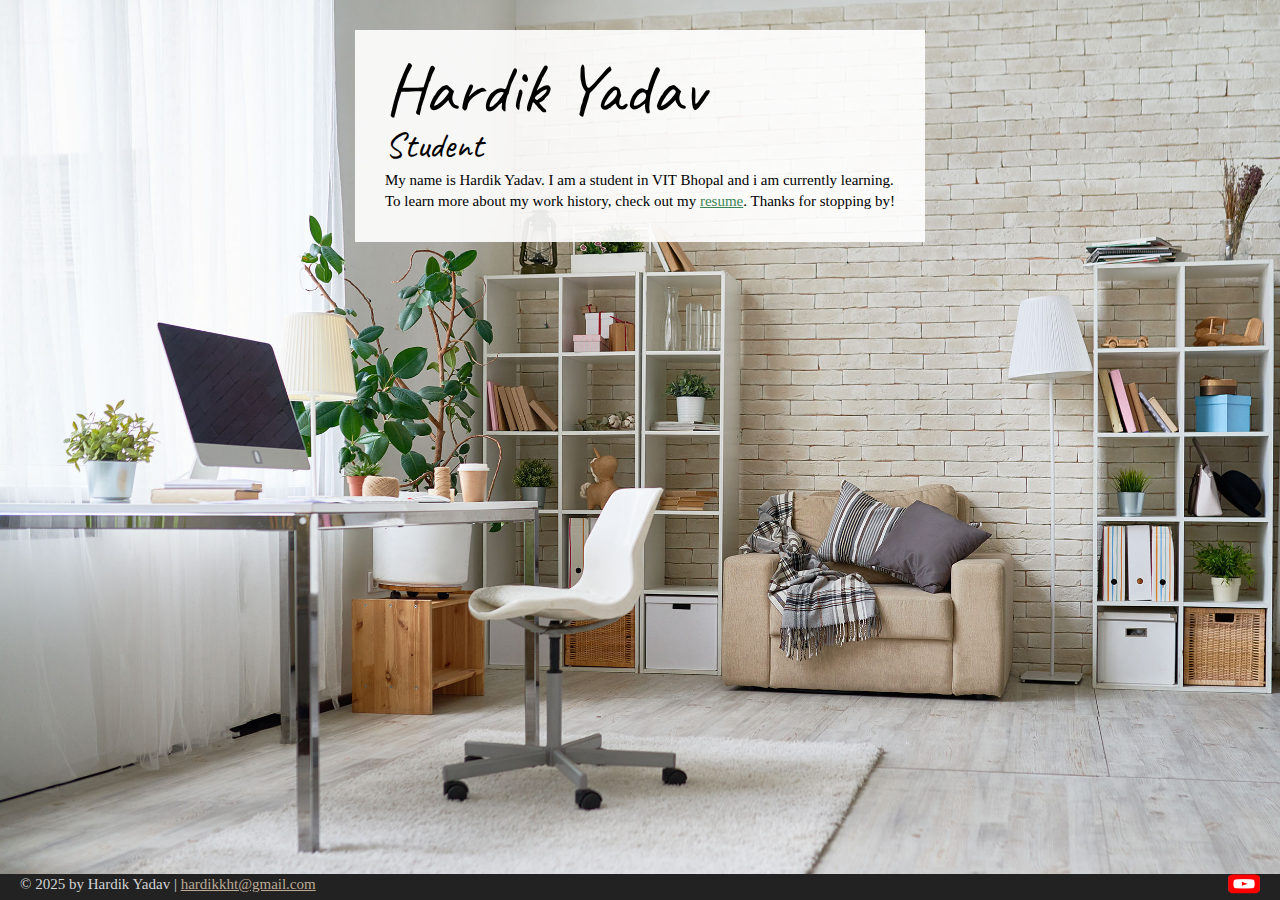
<file: index.html>
<!DOCTYPE html>
<html lang="en">
  <head>
    <meta charset="UTF-8" />
    <meta name="viewport" content="width=device-width, initial-scale=1" />
    <title>Hardik Yadav Vit Bhopal Student</title>
    <link rel="icon" type="image/x-icon" href="placeholder-images/cv.png" />
    <link rel="stylesheet" href="styles_1.css" />
    <link rel="preconnect" href="https://fonts.googleapis.com" />
    <link rel="preconnect" href="https://fonts.gstatic.com" crossorigin />
    <link
      href="https://fonts.googleapis.com/css2?family=Caveat:wght@400..700&display=swap"
      rel="stylesheet"
    />
  </head>
  <body class="home">
    <!-- //  INTRO  // -->

    <div class="content-wrapper">
      <div class="content-bg">
        <header>
          <!-- Start content edits below this line. -->
          <h1>Hardik Yadav</h1>
          <h2>Student</h2>

          <!-- End content edits here. -->
        </header>

        <main>
          <!-- Start content edits below this line. -->

          <p id="profile-summary">
            My name is Hardik Yadav. I am a student in VIT Bhopal and i am
            currently learning.
          </p>
          <p>
            To learn more about my work history, check out my
            <a href="resume.html"> resume</a>. Thanks for stopping by!
          </p>

          <!-- End content edits here. -->
        </main>
      </div>
    </div>

    <!-- //  ABOUT ME  // -->

    <!-- //  FOOTER INFO, SOCIAL MEDIA  // -->
    <footer>
      <!-- Start content edits below this line. -->
      <p>
        © 2025 by Hardik Yadav |
        <a href="mailto:hardikkht@gmail.com">hardikkht@gmail.com</a>
      </p>

      <!-- Add or remove any networks. -->
      <ul class="socials">
        <li>
          <a href="https://www.youtube.com/" target="_blank">
            <img
              src="placeholder-images/icon-logo-youtube.png"
              alt=""
              width="20"
              height="20"
            />
          </a>
        </li>
      </ul>
      <!-- End content edits here. -->
    </footer>
  </body>
</html>
</file>
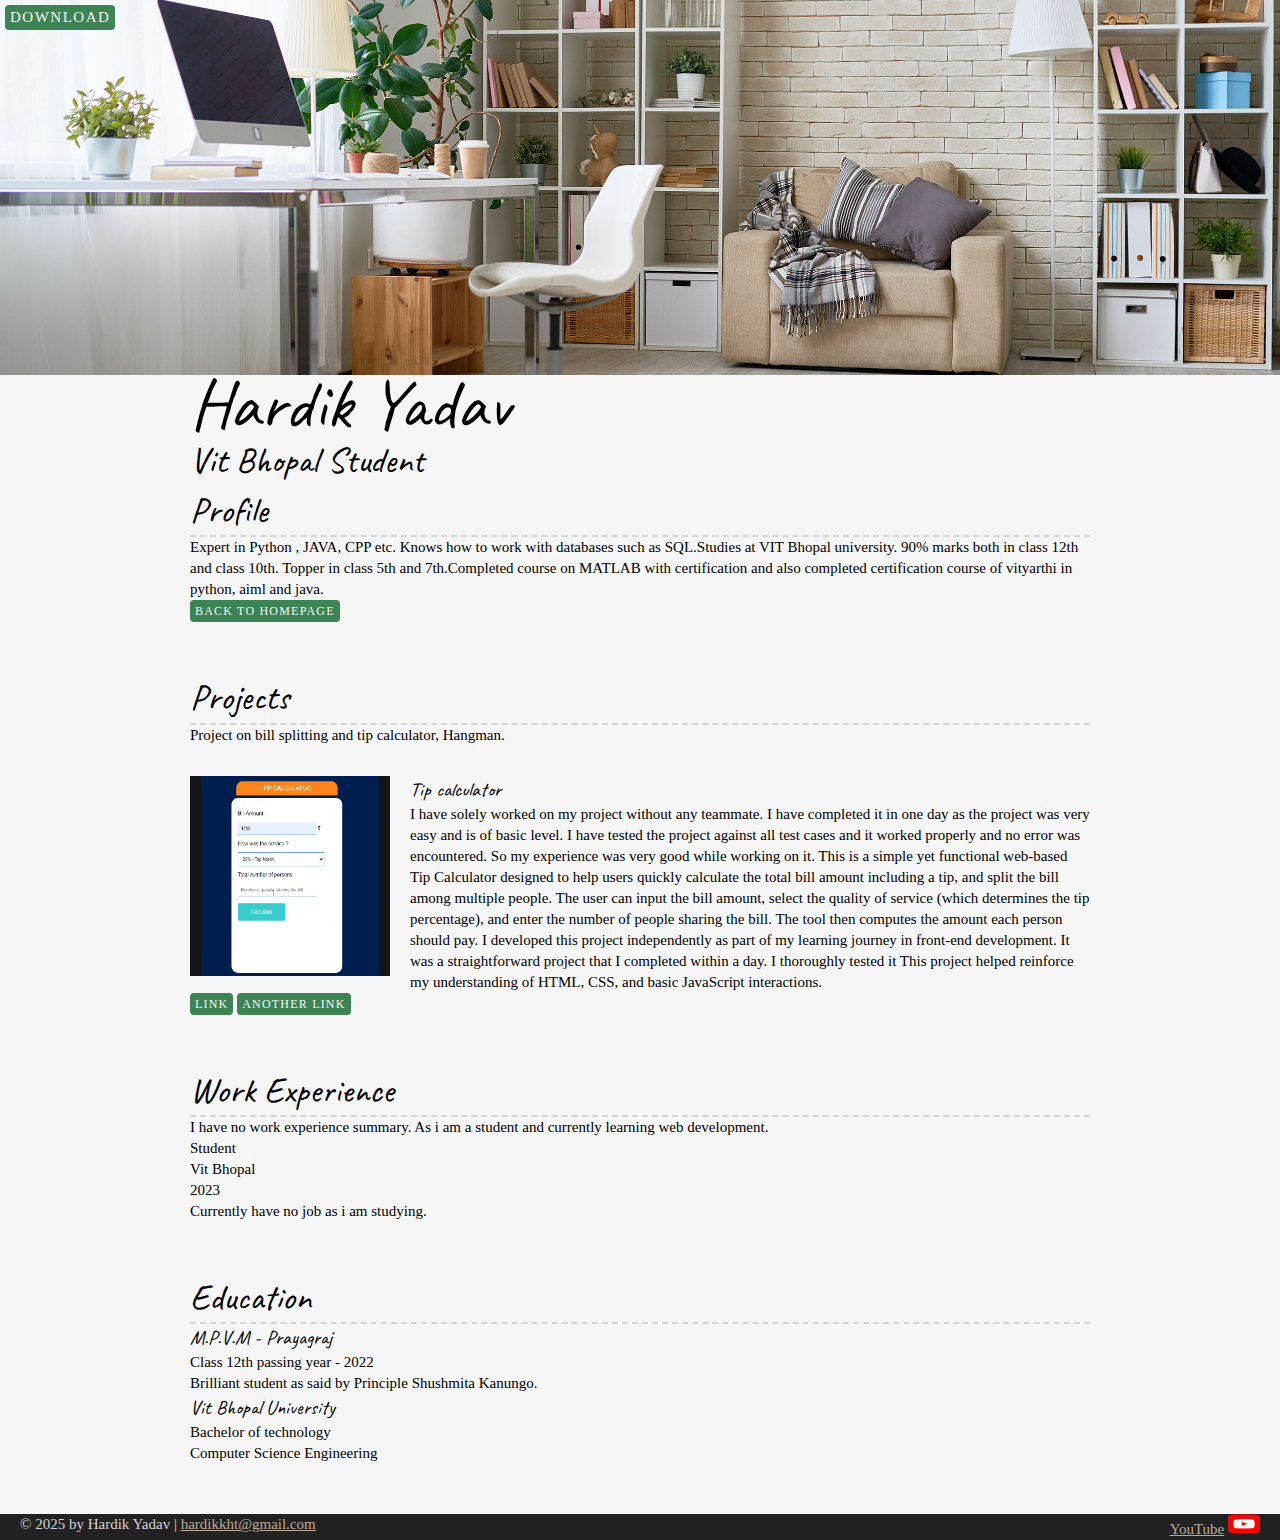
<file: resume.html>
<!DOCTYPE html>
<html lang="en">
  <head>
    <meta charset="UTF-8" />
    <meta name="viewport" content="width=device-width, initial-scale=1" />
    <title>Resume</title>
    <link
      rel="icon"
      type="image/x-icon"
      href="/placeholder-images/cv.png.url"
    />
    <link rel="stylesheet" href="styles_1.css" />
    <link rel="preconnect" href="https://fonts.googleapis.com" />
    <link rel="preconnect" href="https://fonts.gstatic.com" crossorigin />
    <link
      href="https://fonts.googleapis.com/css2?family=Caveat:wght@400..700&display=swap"
      rel="stylesheet"
    />
  </head>

  <body class="resume">
    <a class="btn download-link" href="Resume_HardikYadav.pdf"> Download </a>
    <!-- //  INTRO  // -->

    <header>
      <div class="content-wrapper">
        <!-- Start content edits below this line. -->
        <h1>Hardik Yadav</h1>
        <h2>Vit Bhopal Student</h2>

        <!-- End content edits here. -->
      </div>
    </header>

    <main class="content-wrapper">
      <!-- //  PROFILE  // -->
      <section class="resume-section">
        <!-- Start content edits below this line. -->
        <h2>Profile</h2>
        <p class="profilesummary">
          Expert in Python , JAVA, CPP etc. Knows how to work with databases
          such as SQL.Studies at VIT Bhopal university. 90% marks both in class
          12th and class 10th. Topper in class 5th and 7th.Completed course on
          MATLAB with certification and also completed certification course of
          vityarthi in python, aiml and java.
        </p>
        <a class="btn" href="index.html">Back to homepage</a>

        <!-- End content edits here. -->
      </section>

      <!-- //  PROJECTS  // -->
      <section class="resume-section">
        <!-- Start content edits below this line. -->
        <h2>Projects</h2>
        <p id="optional">
          Project on bill splitting and tip calculator, Hangman.
        </p>

        <!-- To add more items, copy this whole <section></section> block-->
        <div class="project-wrapper">
          <section class="project-item">
            <img
              src="placeholder-images\tip calculaor image.png"
              srcset="placeholder-images\tip calculaor image.png"
              alt="description of image"
              width="400"
              height="400"
            />

            <h3>Tip calculator</h3>
            <p>
              I have solely worked on my project without any teammate. I have
              completed it in one day as the project was very easy and is of
              basic level. I have tested the project against all test cases and
              it worked properly and no error was encountered. So my experience
              was very good while working on it. This is a simple yet functional
              web-based Tip Calculator designed to help users quickly calculate
              the total bill amount including a tip, and split the bill among
              multiple people. The user can input the bill amount, select the
              quality of service (which determines the tip percentage), and
              enter the number of people sharing the bill. The tool then
              computes the amount each person should pay. I developed this
              project independently as part of my learning journey in front-end
              development. It was a straightforward project that I completed
              within a day. I thoroughly tested it This project helped reinforce
              my understanding of HTML, CSS, and basic JavaScript interactions.
            </p>

            <!-- link to project -->
            <a class="btn" href="#" target="_blank"> Link</a>
            <!-- additional links, e.g. newsletter -->
            <a class="btn" href="#" target="_blank">Another link</a>
          </section>

          <!-- End content edits here. -->
        </div>
      </section>

      <!-- //  WORK EXPERIENCE  // -->
      <section class="resume-section">
        <!-- Start content edits below this line.  -->
        <h2>Work Experience</h2>
        <p id="optionsl">
          I have no work experience summary. As i am a student and currently
          learning web development.
        </p>

        <!-- To add more items, copy this whole <section></section> block -->
        <section>
          <p>Student</p>
          <p>Vit Bhopal</p>
          <p>2023</p>
          <p>Currently have no job as i am studying.</p>
        </section>

        <!-- End content edits here. -->
      </section>

      <!-- //  EDUCATION & CERTIFICATIONS  // -->
      <section class="resume-section">
        <!-- Start content edits below this line.  -->
        <h2>Education</h2>

        <!-- To add more items, copy this whole <section></section> block -->
        <section class="education-item">
          <h3>M.P.V.M - Prayagraj</h3>
          <p>Class 12th passing year - 2022</p>
          <p>Brilliant student as said by Principle Shushmita Kanungo.</p>
        </section>

        <section class="education-item">
          <h3>Vit Bhopal University</h3>
          <p>Bachelor of technology</p>
          <p>Computer Science Engineering</p>
        </section>

        <!-- End content edits here. -->
      </section>
    </main>

    <!-- //  FOOTER INFO, SOCIAL MEDIA  // -->
    <footer>
      <!-- Start content edits below this line. -->
      <p>
        © 2025 by Hardik Yadav |
        <a href="mailto:hardikkht@gmail.com">hardikkht@gmail.com</a>
      </p>

      <!-- Add or remove any networks. -->
      <ul class="socials">
        <li>
          <a href="#" target="_blank">YouTube</a>
          <img
            src="placeholder-images\icon-logo-youtube.png"
            alt=""
            width="20"
            height="20"
          />
        </li>
      </ul>

      <!-- End content edits here. -->
    </footer>
  </body>
</html>
</file>
<file: styles_1.css>
/*Global Styles */
/*
    dark - green -#3c
    sarly-beige - #bcaa96
    light grey - d3d4d6
    dark grey - #222
    off - white -#f6f6f6
*/    

html{
    box-sizing: border-box;
    font-size: 62.5%;
    
    
    
}
html,body{
    height: 100%;
    
}
*,*::before,*::after{
    box-sizing: inherit;
    margin: 0;
}

.content-wrapper{
    margin:0 auto;
    max-width: 900px;
}

body{
    background-color: #f6f6f6;
    font-size: 1.5rem;
    line-height: 1.4;
    
    
}
a{
    color:#3c8453;
}
a:hover{
    color: #bcaa96;
}

.btn{
    background-color: #3c8453;
    color:#f6f6f6;
    text-decoration: none;
    text-transform: uppercase;
    font-size:1.2rem;
    padding: 5px;
    display: inline-block;
    line-height: 1;
    border-radius: 4px;
    letter-spacing: .1em;
}
h1,h2,h3{
    font-family: "Caveat", cursive;
    font-weight: 400;
    margin: 0;
}
h1{
    font-size: 7rem;
    line-height: 0.85;
}

h2{
    font-size: 3.6rem;
}

h3{
    font-size: 2rem;
}
/* Index */
.home{
    background: url(placeholder-images/bg-home-office-studio.jpg);
    
    background-size: cover;
    background-repeat: no-repeat;
    display: flex;
    flex-direction: column;
}
.home .content-wrapper{
    
    padding: 30px;
    margin: 0 auto;
    flex: 1 0 auto;
    

}
.home .content-bg{
    padding: 30px;
    background: rgba(255, 255, 255, 0.9);
}


/* Resume */
.resume header::before{
    background: url(placeholder-images/bg-home-office-studio.jpg) center/cover;
    content:"";
    display: block;
    height: 375px;
}
.resume-section{
    margin-bottom: 50px;
}
.resume-section h2{
    border-bottom: 2px dashed #d3d4d6;
}

.download-link{
    font-size: 1.5rem;
    position:fixed;
    top:5px;
    left: 5px;
}

/* Profile */


/* Projects */

.project-item{
    display: flow-root;
    margin-block: 30px;
}


/* work experience*/

/*Education*/
.education-item{
    margin: 0;
}


/* Footer */

footer{
    background-color: #222;
    color: #d3d4d6;
    display:flex;
    justify-content: space-between;
    padding-inline: 10px;
}

footer a{
    color:#bcaa96;
} 
footer a:hover{
    color: #3c8453;
}

.socials{
    list-style-type: none;
    padding: 0;
}

.socials img{
    width: 32px;
}

.socials li{
    display: inline-block;
    margin: left 10px; ;
}

.socials img:hover{
    opacity: 50%;
}


@media (min-width:860px) {
    .project-item{
        display: flow-root;
    }
    .project-item img{
        float: left;
        width:200px;
        height:200px;
        margin-right: 20px;
    }
}

@media(min-width:650px) and (max-width:859px){
    .project-wrapper{
        display: grid;
        grid-template-columns: 1fr ;
        column-gap: 20px;
    }
    .project-item img{
        width: 100%;
    }
}
@media (max-width:500px) {
    .project-item img{
        width: 100%;
        margin-bottom: 10px;
    }
}
@media (max-width:1250px) {
    .download-link{
        position: absolute;
    }
}
@media (min-width:860px){
    footer{
        display:flex;
        justify-content: space-between;
        padding: 0 20px;
    }
}

@media(max-width:850px){
    footer{
        text-align: center;
        padding: 10px;
    }
}
</file>
